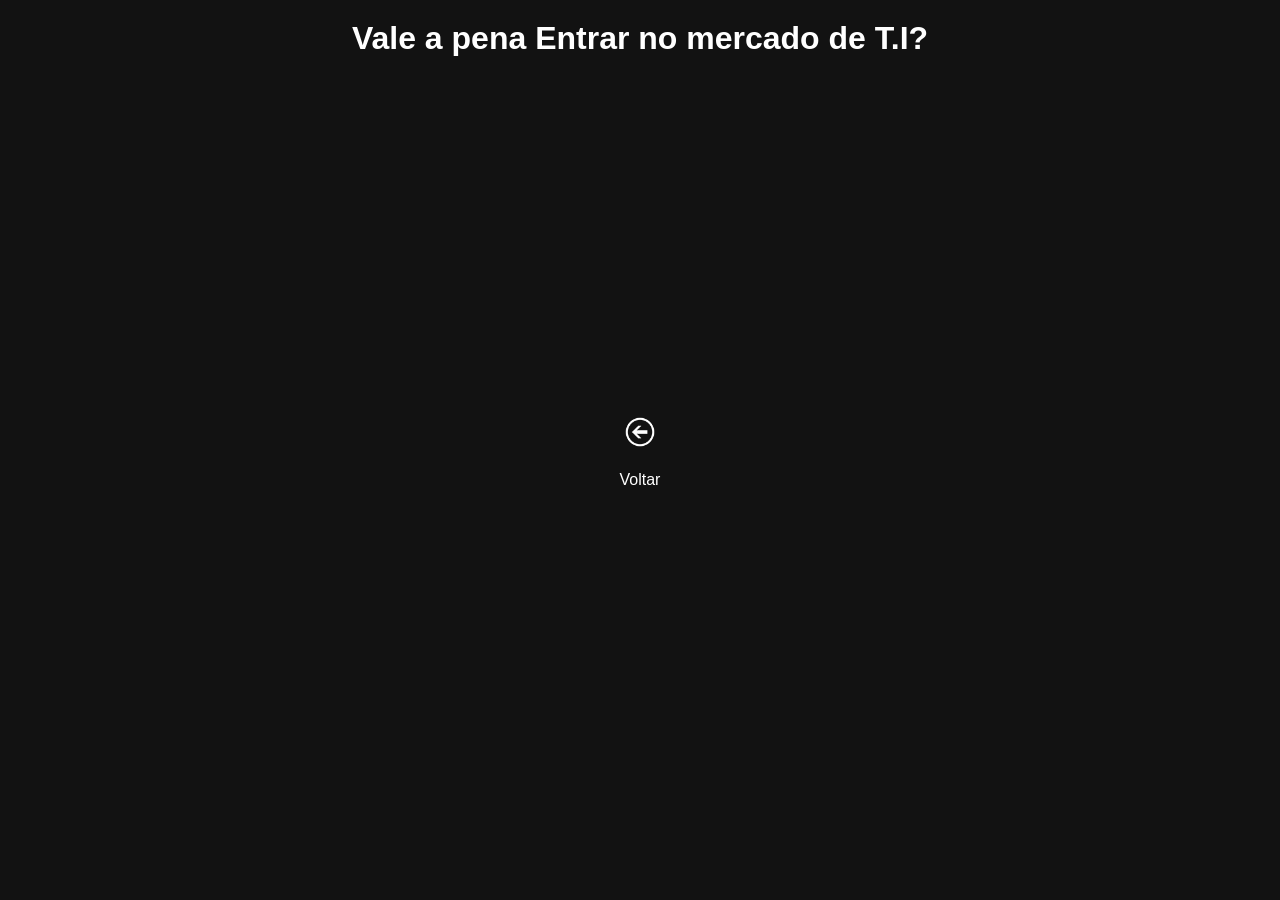
<file: index2.html>
<!DOCTYPE html>
<html lang="pt-br">
<head>
    <meta charset="UTF-8">
    <meta name="viewport" content="width=device-width, initial-scale=1.0">
    <link rel="stylesheet" href="style.css">
    <title>pagina 2</title>
</head>
<body class="dark">
   
       <div class="texto">
           <h1>Vale a pena Entrar no mercado de T.I?</h1>
       </div>
   

    <div class="video-container">
        <iframe width="560" height="315" src="https://www.youtube.com/embed/KwFrvsnxPW0?si=mqBmtTPgPLTONZLr" title="YouTube video player" frameborder="0" allow="accelerometer; autoplay; clipboard-write; encrypted-media; gyroscope; picture-in-picture; web-share" referrerpolicy="strict-origin-when-cross-origin" allowfullscreen>
        </iframe>
    </div>
     <div class="button">
            <a href="index.html"><img src="imagens/voltar.png" alt="Voltar"></a>
        </div>
        <div class="texto">
            <p>Voltar</p>
</body>
</html>
</file>
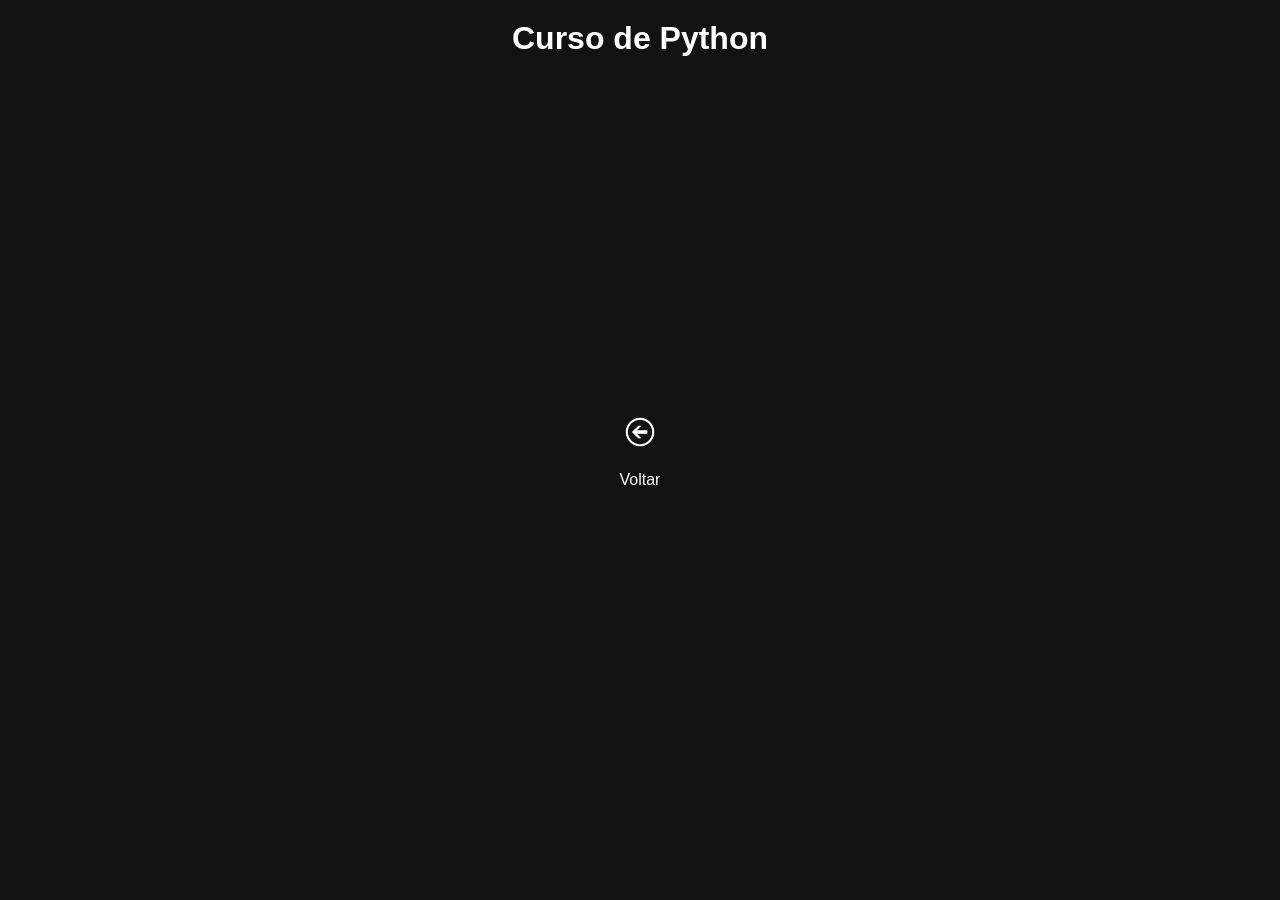
<file: index3.html>
<!DOCTYPE html>
<html lang="pt-br">
<head>
    <meta charset="UTF-8">
    <meta name="viewport" content="width=device-width, initial-scale=1.0">
    <link rel="stylesheet" href="style.css">
    <title>pagina 3</title>
</head>
<body class="dark">
    <div class="texto">
        <h1>Curso de Python</h1>
    </div>

    <div class="video-container">
        <iframe width="560" height="315" src="https://www.youtube.com/embed/Mim6nnkdOto?si=saAq3LxwcNu6BOY_" title="YouTube video player" frameborder="0" allow="accelerometer; autoplay; clipboard-write; encrypted-media; gyroscope; picture-in-picture; web-share" referrerpolicy="strict-origin-when-cross-origin" allowfullscreen>
        </iframe>
    </div>
      <div class="button">
            <a href="index.html"><img src="imagens/voltar.png" alt="Voltar"></a>
        </div>
        <div class="texto">
            <p>Voltar</p>
</body>
</html>
</file>
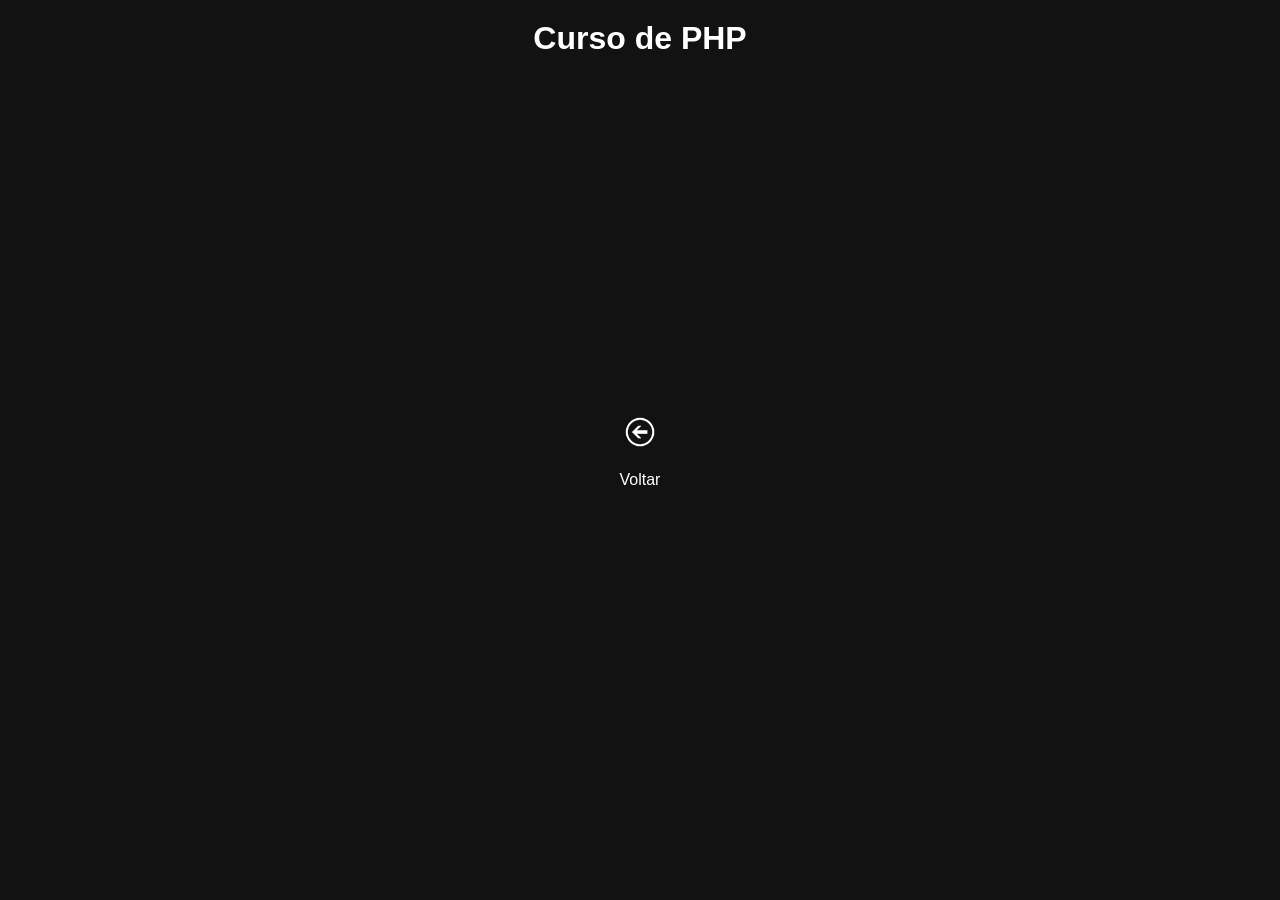
<file: index4.html>
<!DOCTYPE html>
<html lang="pt-br">
<head>
    <meta charset="UTF-8">
    <meta name="viewport" content="width=device-width, initial-scale=1.0">
    <link rel="stylesheet" href="style.css">
    <title>pagina 4</title>
</head>
<body class="dark">
    <div class="texto">
        <h1>Curso de PHP</h1>
    </div>

    <div class="video-container">
        <iframe width="560" height="315" src="https://www.youtube.com/embed/TfsO0BGvGn0?si=jZnjuXjc_6ehVBXP" title="YouTube video player" frameborder="0" allow="accelerometer; autoplay; clipboard-write; encrypted-media; gyroscope; picture-in-picture; web-share" referrerpolicy="strict-origin-when-cross-origin" allowfullscreen></iframe>
    </div>
         <div class="button">
            <a href="index.html"><img src="imagens/voltar.png" alt="Voltar"></a>
        </div>
        <div class="texto">
            <p>Voltar</p>
    
</body>
</html>
</file>
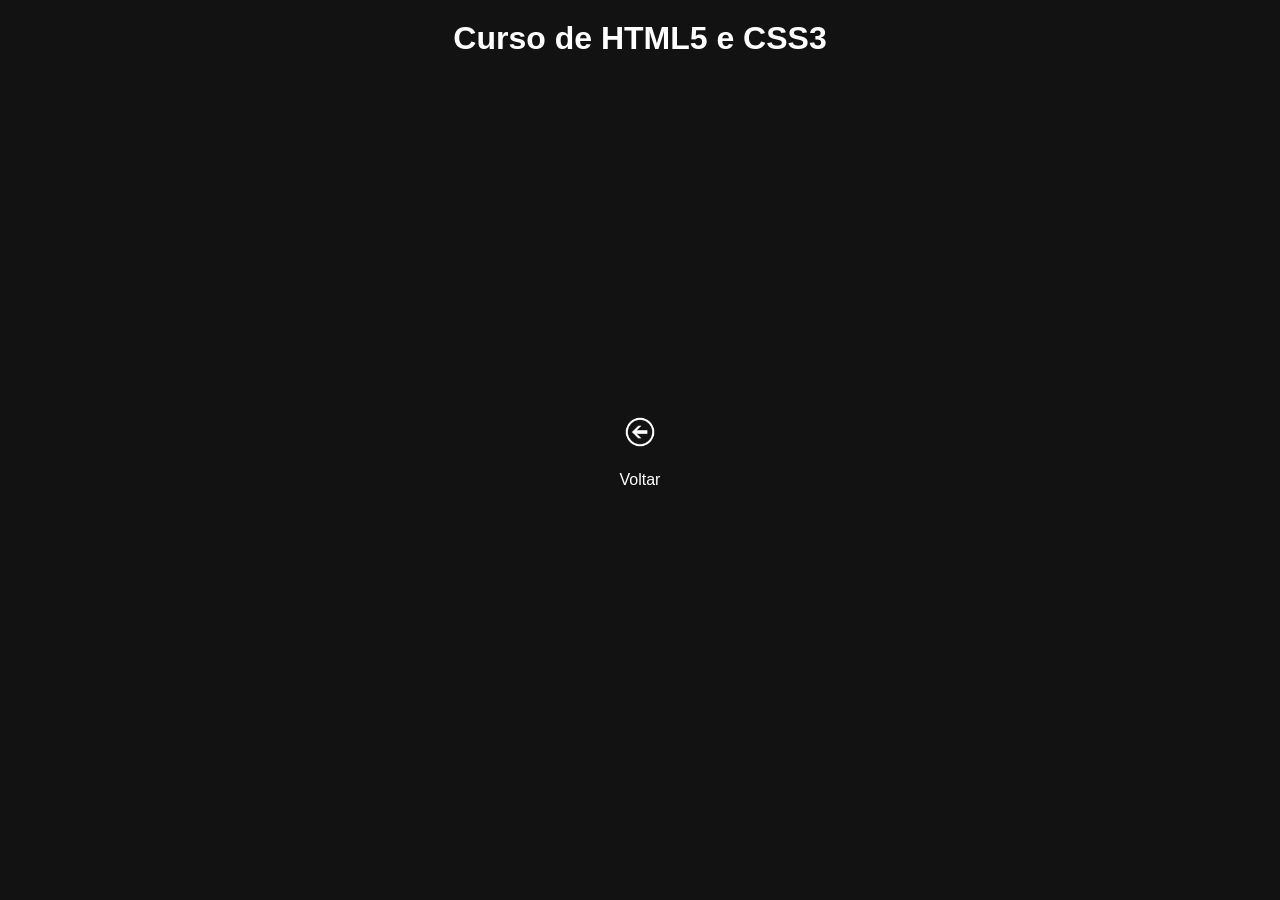
<file: index5.html>
<!DOCTYPE html>
<html lang="pt-br">
<head>
    <meta charset="UTF-8">
    <meta name="viewport" content="width=device-width, initial-scale=1.0">
    <link rel="stylesheet" href="style.css">
    <title>pagina 5</title>
</head>
<body class="dark">
    <div class="texto">
        <h1>Curso de HTML5 e CSS3</h1>
    </div>
    
    <div class="video-container">
        <iframe width="560" height="315" src="https://www.youtube.com/embed/Ejkb_YpuHWs?si=8BRlYQr62f8W_lFQ" title="YouTube video player" frameborder="0" allow="accelerometer; autoplay; clipboard-write; encrypted-media; gyroscope; picture-in-picture; web-share" referrerpolicy="strict-origin-when-cross-origin" allowfullscreen></iframe>
    </div>
        <div class="button">
            <a href="index.html"><img src="imagens/voltar.png" alt="Voltar"></a>
        </div>
        <div class="texto">
            <p>Voltar</p>
        </div>
</body>
</html>
</file>
<file: style.css>
.texto {
    font-family: Arial, Helvetica, sans-serif;
    text-align: center;
    margin-top: 20px;
}

.video-container {
    text-align: center;
    padding: 10px;
}
.button {
   text-align: center;
   img {
    width: 30px;
    height: auto;
   }
   
}
body.dark {
    background-color: #121212;
    color: white;
}

body.dark .card .texto {
    background-color: #1e1e1e;
}
.grid {
    display: grid;
    grid-template-columns: repeat(2, 1fr);
    gap: 10px;
    max-width: 600px;
    margin: 0 auto;
    
}
.card {
    position: relative;
    display: block;
    overflow: hidden;
    border-radius: 10px;
}
.card img {
    width: 100%;
    display: block;
}
h1 {
    text-align: center;
    margin-top: 20px;
}
</file>
